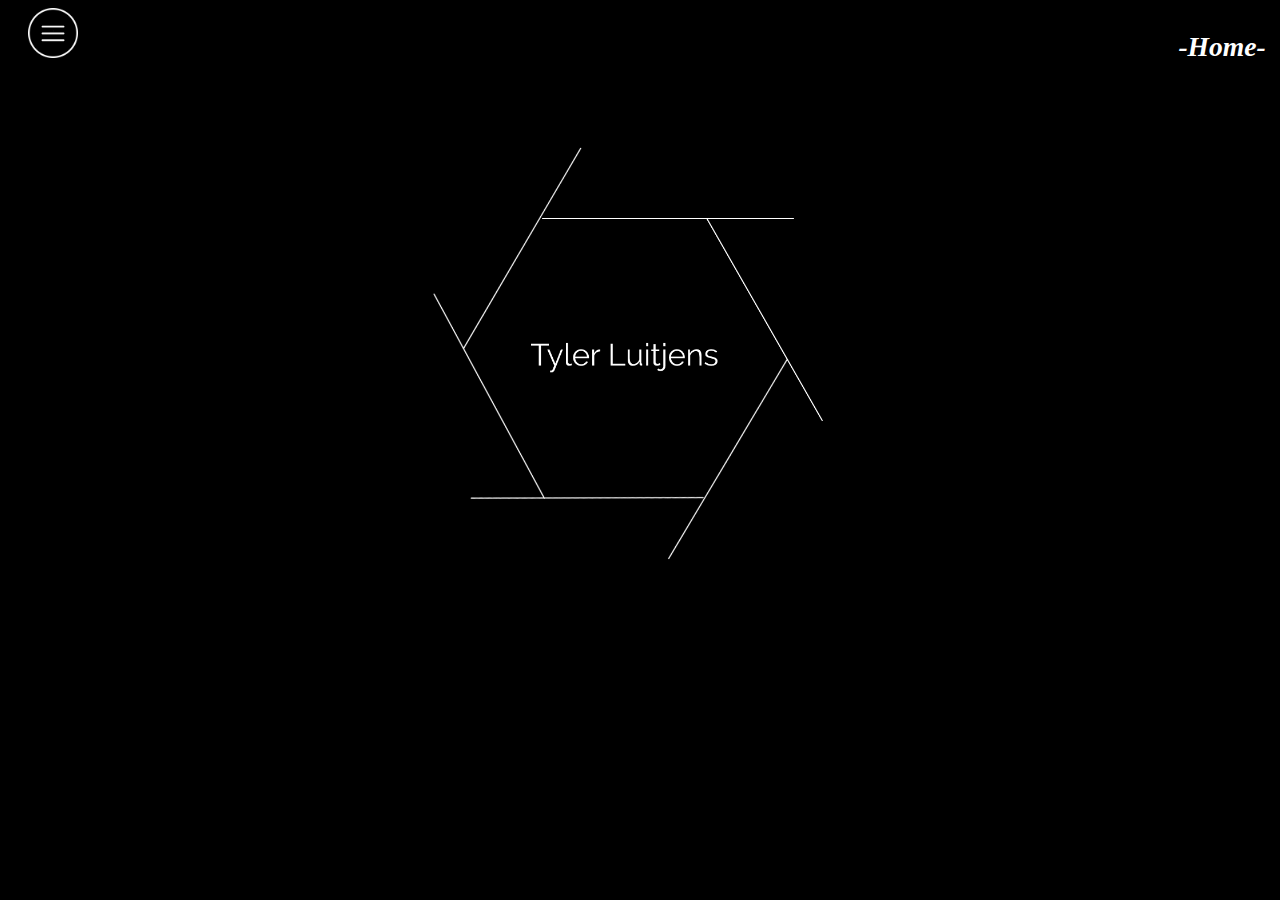
<file: index.html>
<!DOCTYPE HTML>
<html>

<head>
  <title>Tyler Luitjens - Home</title>
  <link rel="stylesheet" type="text/css" href="stylesheet.css">
  <script type="text/javascript" src="Script.js"></script>
</head>

<body>
  <div id="header"><h2>-Home-</h2></div>
    
    <div class="dropdown", onmouseover="changeImage()", onmouseout="resetImage()">
      <img id="menuicon", src="./img/lighticon.png">
      <div class="dropdown-content">
        <a href="./AboutMe.html">About Me</a>
        <a href="./Resume.html">Resum&eacute;</a>
        <a href="#">Porfolio</a>
        <a href="./ContactMe.html">Contact Me</a>
      </div>
    </div>
  </div>
  
  <div>
    <img src="./img/hexalogo.png" alt="my logo" class="center">
  </div>
</body>

</html>
</file>
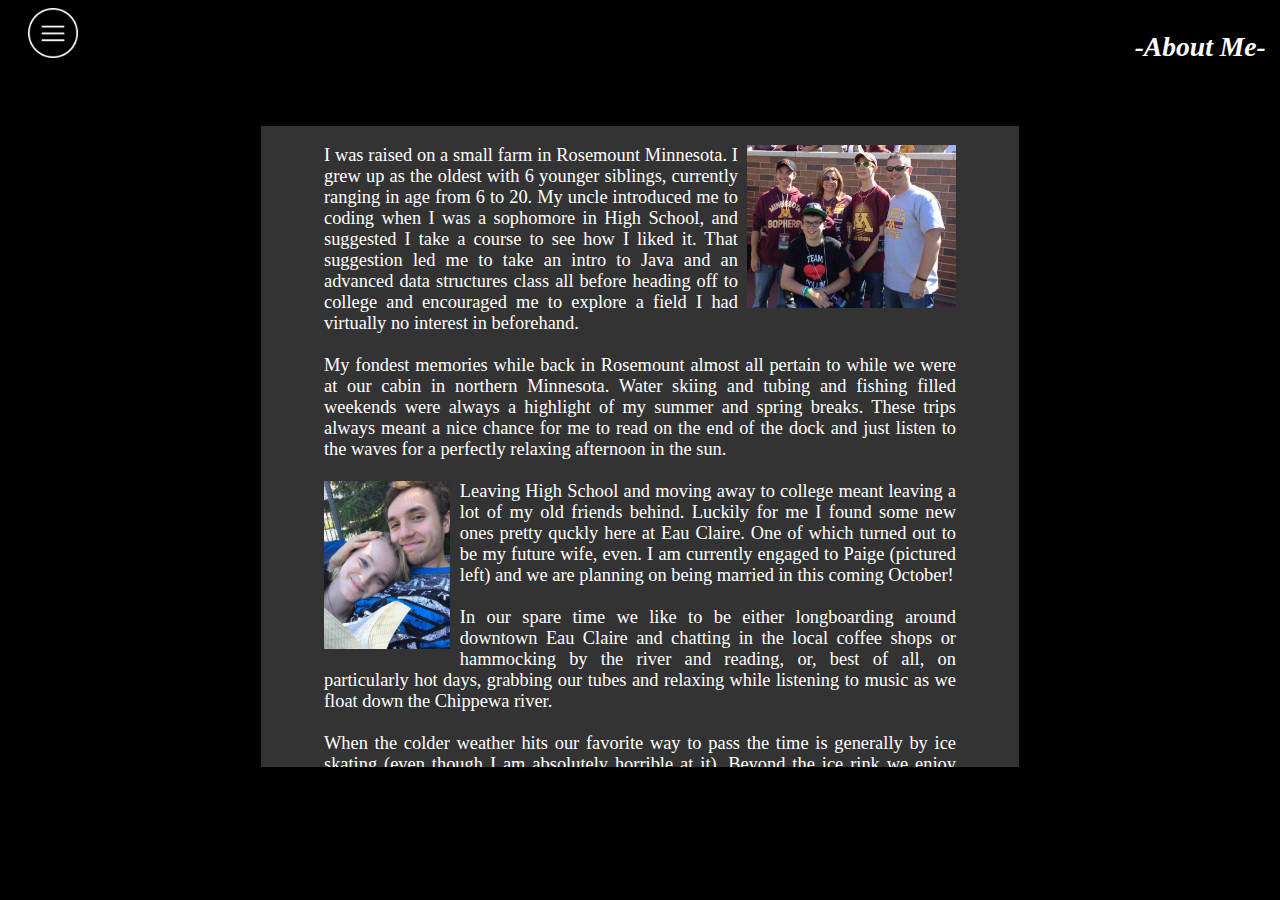
<file: AboutMe.html>
<!DOCTYPE HTML>
<html>

<head>
  <title>Tyler Luitjens - About Me</title>
  <link rel="stylesheet" type="text/css" href="stylesheet.css">
  <script type="text/javascript" src="Script.js"></script>
</head>

<body>
  <div class="fullscreen">
    <div class="dropdown", onmouseover="changeImage()", onmouseout="resetImage()">
      <img id="menuicon", src="./img/lighticon.png">
      <div class="dropdown-content">
        <a href="./index.html">Home</a>
        <a href="./Resume.html">Resum&eacute;</a>
        <a href="#">Porfolio</a>
        <a href="./ContactMe.html">Contact Me</a>
      </div>
    </div>
    <div id="header">
      <h2>-About Me-</h2>
    </div>
    <div class="content">
      <p>
          <img src="./img/dadfamcropped.jpg" style="float:right; width:33%; height:auto; padding-left:1.5%;">
        I was raised on a small farm in Rosemount Minnesota. I grew up as the oldest with 6 younger siblings, currently ranging in age from 6 to 20. My uncle introduced me to coding
        when I was a sophomore in High School, and suggested I take a course to see how I liked it. That suggestion led me to take an intro to Java and an advanced data structures class all before
        heading off to college and encouraged me to explore a field I had virtually no interest in beforehand. <br><br> My fondest memories while back in Rosemount almost all pertain to while we
        were at our cabin in northern Minnesota. Water skiing and tubing and fishing filled weekends were always a highlight of my summer and spring breaks. These trips always meant a nice chance
        for me to read on the end of the dock and just listen to the waves for a perfectly relaxing afternoon in the sun.<br><br>
        <img src="./img/PaigeTyler.jpg" style="width:20%; height: auto; float: left; padding-right: 1.5%;"> Leaving High School and moving away to college meant leaving a lot of my old friends behind. 
        Luckily for me I found some new ones pretty quckly here at Eau Claire. One of which turned out to be my future wife, even. I am currently engaged to Paige (pictured left) and we are planning 
        on being married in this coming October! <br><br> In our spare time we like to be either longboarding around downtown Eau Claire and chatting in the local coffee shops or hammocking by the 
        river and reading, or, best of all, on particularly hot days, grabbing our tubes and relaxing while listening to music as we float down the Chippewa river. <br><br> When the colder weather 
        hits our favorite way to pass the time is generally by ice skating (even though I am absolutely horrible at it). Beyond the ice rink we enjoy wasndering around Irvine Park and 
        soaking in all of the Chrismtas lights and decorations that they put up for the season, all while sipping hot cocoa from a thermos.
      </p>
    </div>
  </div>
</body>

</html>
</file>
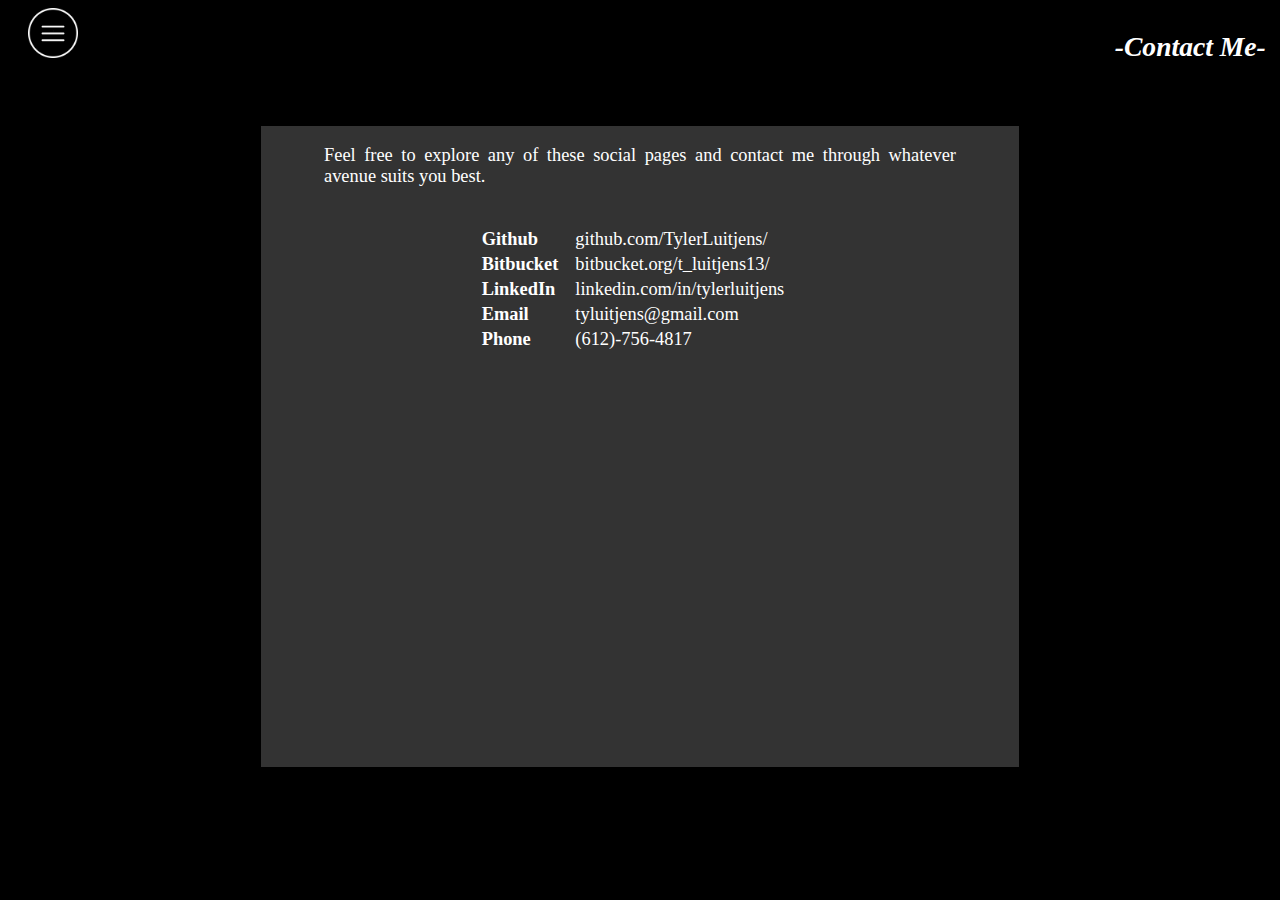
<file: ContactMe.html>
<!DOCTYPE HTML>
<html>

<head>
  <title>Tyler Luitjens - Contact</title>
  <link rel="stylesheet" type="text/css" href="stylesheet.css">
  <script type="text/javascript" src="Script.js"></script>
</head>

<body>
  <div class="fullscreen">
  <div id="header"><h2>-Contact Me-</h2></div>
    
    <div class="dropdown", onmouseover="changeImage()", onmouseout="resetImage()">
      <img id="menuicon", src="./img/lighticon.png">
      <div class="dropdown-content">
        <a href="./index.html">Home</a>
        <a href="./AboutMe.html">About Me</a>
        <a href="./Resume.html">Resum&eacute;</a>
        <a href="#">Porfolio</a>
      </div>
    </div>
  
  <div class="content">
    <p>Feel free to explore any of these social pages and contact me through whatever avenue suits you best.</p> <br>
    <table>
        <tr>
          <th>Github</th>
          <td>github.com/TylerLuitjens/</td>
        </tr>
        <tr>
          <th style="padding-right: 15%;">Bitbucket</th>
          <td>bitbucket.org/t_luitjens13/</td>
        </tr>
        <tr>
          <th>LinkedIn</th>
          <td>linkedin.com/in/tylerluitjens</td>
        </tr>
        <tr>
          <th>Email</th>
          <td>tyluitjens@gmail.com</td>
        </tr>
        <tr>
          <th>Phone</th>
          <td>(612)-756-4817</td>
        </tr>
      </table>
  </div>
</div>
</body>

</html>
</file>
<file: stylesheet.css>
@font-face {
  font-family: "Qanelas";
  src: url("./fonts/QanelasSoftDEMO-UltraLight.otf");
}

h2{
  font-style: italic;
  float: right;
  color: white;
}
body{
  font-family: Baskerville,Baskerville Old Face,Hoefler Text,Garamond,Times New Roman,serif; 
  font-size: 1.15em;
  background-color: black;
}

td
{
    padding:0 15px 0 15px;
}

table{
  margin: 0 auto;
}

.dropdown {
  position: relative;
  display: inline-block;
}

.dropdown-content {
  display: none;
  position: absolute;
  background-color:black;
  color: white;
  min-width: 160px;
  box-shadow: 0px 8px 16px 0px rgba(0,0,0,0.2);
  z-index: 1;
}

.dropdown-content a {
  color:white;
  padding: 12px 16px;
  text-decoration: none;
  display: block;
}

.dropdown-content a:hover {background-color: #333333;}

.dropdown:hover .dropdown-content {display: block;}

.dropdown:hover .dropbtn {background-color: #3e8e41;}

#menuicon{
  width:50px; 
  height:auto; 
  margin-left: 20px; 
}

#menuicon:hover{
  -webkit-transform: rotate(180deg);
  transition-duration: .25s;
}

#header{
  color: white;
  font-weight: bold;
  float: right;
  margin-right: .5%;
}

.content{
  padding-left: 5%;
  padding-right: 5%;
  color: white;
  text-align: justify;
  width: 50%;
  height:75%;
  margin-top:5%;
  margin-left: 20%;
  background-color:#333333;
  overflow: hidden;
}
.contentResume{
  padding: .5%;
  color: white;
  text-align: center;
  width: 50%;
  height:92%;
  margin-top:1%;
  margin-left: 25%;
  background-color:#333333;
  overflow: hidden;
}
.center {
display: block;
margin-left: auto;
margin-right: auto;
margin-top: 5%;
width: 50%;
}

.fullscreen{
  height: 95vh;
}
</file>
